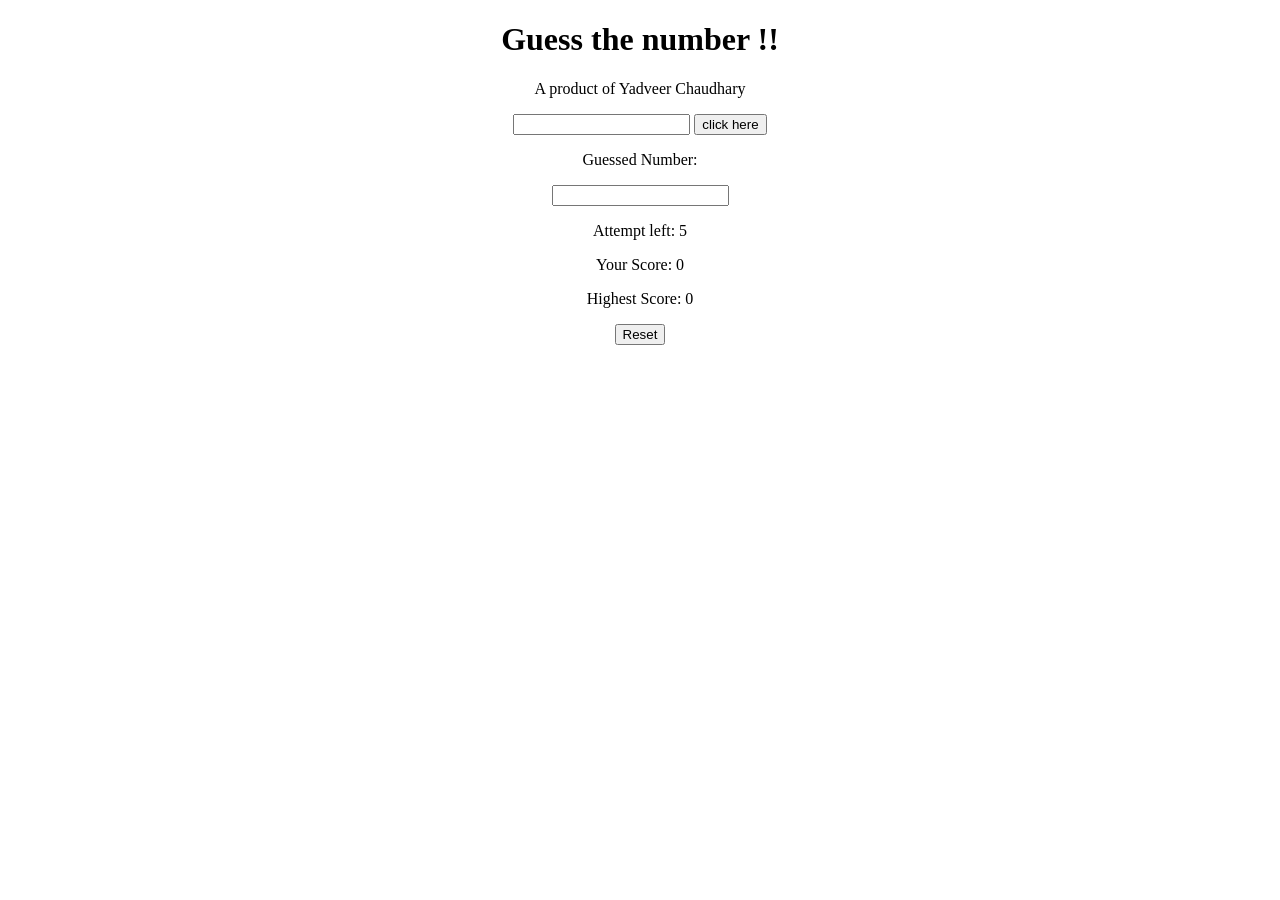
<file: Guess Number Project/index.html>
<!DOCTYPE html>
<html lang="en">
<head>
    <meta charset="UTF-8">
    <meta name="viewport" content="width=device-width, initial-scale=1.0">
    <title>Document</title>
</head>
<body>
    
    <center>
        <h1>Guess the number !!</h1>
        <p>A product of Yadveer Chaudhary</p>

        <input type="text" class="iput">

        <button class="btn">click here</button>

        <p>Guessed Number:</p>
        <input type="text" class="guess">

        <p>Attempt left: <span class="aleft">0</span></p>
        <p>Your Score: <span class="uscore">0</span></p>
        <p>Highest Score: <span class="hscore">0</span></p>

        <button class="fclose">Reset</button>
    </center>

    <script src="./script.js"></script>
</body>
</html>
</file>
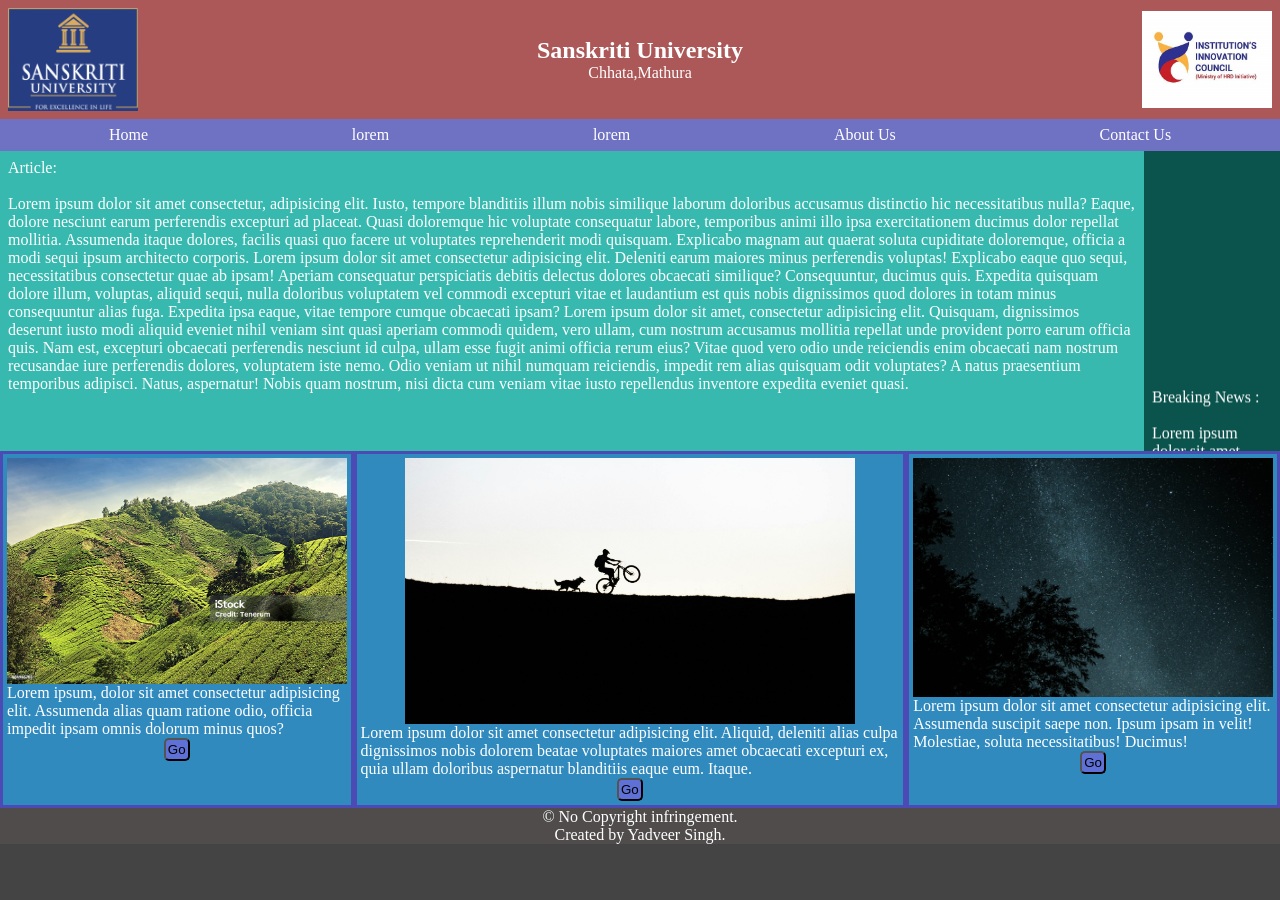
<file: Project-1/index.html>
<!DOCTYPE html>
<html lang="en">
<head>
    <meta charset="UTF-8">
    <meta name="viewport" content="width=device-width, initial-scale=1.0">
    <title>Document</title>

    <link rel="stylesheet" href="css/style.css">
    <link rel="stylesheet" href="css/queries.css">
</head>
<body>

    <header>
        <span><img class="sanskriti" src="./images/Sanskriti_University_logo.png" alt="sanskriti-logo"></span>
        <div>
            <h2>Sanskriti University</h2>
            <p class="address">Chhata,Mathura</p>
        </div>
        <span><img class="iic" src="./images/iic-logo.jpg" alt="iic-logo"></span>
    </header>

    <nav>
        <ul>
            <li>Home</li>
            <li>lorem</li>
            <li>lorem</li>
            <li>About Us</li>
            <li>Contact Us</li>
        </ul>
    </nav>

    <div class="part-1">

        <article class="first">
            Article:
            <br>
            <br>
            Lorem ipsum dolor sit amet consectetur, adipisicing elit. Iusto, tempore blanditiis illum nobis similique laborum doloribus accusamus distinctio hic necessitatibus nulla? Eaque, dolore nesciunt earum perferendis excepturi ad placeat. Quasi doloremque hic voluptate consequatur labore, temporibus animi illo ipsa exercitationem ducimus dolor repellat mollitia. Assumenda itaque dolores, facilis quasi quo facere ut voluptates reprehenderit modi quisquam. Explicabo magnam aut quaerat soluta cupiditate doloremque, officia a modi sequi ipsum architecto corporis. Lorem ipsum dolor sit amet consectetur adipisicing elit. Deleniti earum maiores minus perferendis voluptas! Explicabo eaque quo sequi, necessitatibus consectetur quae ab ipsam! Aperiam consequatur perspiciatis debitis delectus dolores obcaecati similique? Consequuntur, ducimus quis. Expedita quisquam dolore illum, voluptas, aliquid sequi, nulla doloribus voluptatem vel commodi excepturi vitae et laudantium est quis nobis dignissimos quod dolores in totam minus consequuntur alias fuga. Expedita ipsa eaque, vitae tempore cumque obcaecati ipsam?
            Lorem ipsum dolor sit amet, consectetur adipisicing elit. Quisquam, dignissimos deserunt iusto modi aliquid eveniet nihil veniam sint quasi aperiam commodi quidem, vero ullam, cum nostrum accusamus mollitia repellat unde provident porro earum officia quis. Nam est, excepturi obcaecati perferendis nesciunt id culpa, ullam esse fugit animi officia rerum eius? Vitae quod vero odio unde reiciendis enim obcaecati nam nostrum recusandae iure perferendis dolores, voluptatem iste nemo. Odio veniam ut nihil numquam reiciendis, impedit rem alias quisquam odit voluptates? A natus praesentium temporibus adipisci. Natus, aspernatur! Nobis quam nostrum, nisi dicta cum veniam vitae iusto repellendus inventore expedita eveniet quasi.
        </article>

        <marquee class="second" direction="up">
               Breaking News : 
               <br>
               <br>
               Lorem ipsum dolor sit amet consectetur adipisicing elit. Minima dolores possimus facilis nemo quaerat repellendus pariatur perferendis nobis dolor ad praesentium corrupti maiores nihil esse, tempore vero? Quisquam quos temporibus hic placeat in est deserunt nam? Iure dolorem in maiores. Lorem ipsum dolor sit amet consectetur adipisicing elit. Earum obcaecati mollitia eum quas quae numquam. Quasi officiis explicabo nostrum reiciendis optio tempora adipisci temporibus blanditiis accusamus et deserunt minus sed natus esse aliquam reprehenderit consectetur quo vero eius, nihil cumque delectus beatae quod repudiandae! Soluta omnis modi vel minima sit, et impedit illum maiores nihil, voluptate minus, unde quam odio?
            
        </marquee>

    </div>

    <div class="cards">
        <div class="card-1">
            <span>
                <img src="./images/img-1.jpg" alt="nature">
            </span>
            <p>Lorem ipsum, dolor sit amet consectetur adipisicing elit. Assumenda alias quam ratione odio, officia impedit ipsam omnis dolorum minus quos?</p>
            <button>Go</button>
        </div>

        <div class="card-2">
            <span>
                <img src="./images/img-2.jpg" alt="nature">
            </span>
            <p>Lorem ipsum dolor sit amet consectetur adipisicing elit. Aliquid, deleniti alias culpa dignissimos nobis dolorem beatae voluptates maiores amet obcaecati excepturi ex, quia ullam doloribus aspernatur blanditiis eaque eum. Itaque.</p>
            <button>Go</button>
        </div>
        <div class="card-3">
            <span>
                <img src="./images/img-3.jpg" alt="nature">
            </span>
            <p>Lorem ipsum dolor sit amet consectetur adipisicing elit. Assumenda suscipit saepe non. Ipsum ipsam in velit! Molestiae, soluta necessitatibus! Ducimus!</p>
            <button>Go</button>
        </div>
    </div>

    <footer>
        <p>
            © No Copyright infringement.
        </p>
        <p>
            Created by Yadveer Singh.
        </p>
    </footer>

</body>
</html>
</file>
<file: Project-1/css/style.css>
*{
    margin: 0;
    padding: 0;
}

body{
    background-color: #444;
    color: white;
    width: 100%;
}

header{
    display: flex;
    justify-content: space-between;
    align-items: center;
    background-color: #ac5858;
    padding: 8px;
}

.sanskriti, .iic{
    width : 130px;
}

.address{
    text-align: center;
}

nav ul{
    display: flex;
    justify-content: space-around;
    list-style-type: none;
    background-color: #6f71c2;
    padding: 7px;
}

.part-1{
    display: flex;
    /* justify-content: center; */
    height: 300px;
}

.first{
    background-color: #37b9af;
    padding: 8px;
}

.second{
    background-color: #0b534d;
    padding: 8px;
}

.cards{
    display: flex;
    justify-content: space-between;
    background-color: #b31919;
    height: auto;
}

.card-1{
    display: flex;
    flex-direction: column;
    align-items: center;
    background-color: #308abe;
    padding: 4px;
    border: 3px solid rgb(76, 75, 182);
}

.card-2{
    display: flex;
    flex-direction: column;
    align-items: center;
        background-color: #308abe;
    padding: 4px;
    border: 3px solid rgb(76, 75, 182);
}

.card-3{
    display: flex;
    flex-direction: column;
    align-items: center;
    background-color: #308abe;
    padding: 4px;
    border: 3px solid rgb(76, 75, 182);
}

img{
    width: 450px;
}

button{
    background-color: #5f71d6;
    border-radius: 5px;
    padding: 2px;
}

button:hover{
    background-color: #3248c2;

}

footer{
    background-color: #504c4c;
}

footer p{
    text-align: center;
}
</file>
<file: Project-1/css/queries.css>
/* ========== Global Responsive Fixes ========== */
html {
  box-sizing: border-box;
}
*,
*::before,
*::after {
  box-sizing: inherit;
}

body {
  overflow-x: hidden;
}

img {
  max-width: 100%;
  height: auto;
  display: block;
}

/* Prevent horizontal scroll on all containers */
.cards,
.part-1,
header,
nav,
footer {
  max-width: 100vw;
  overflow-x: hidden;
}
footer {
  width: 100%;
  word-break: break-word;
  white-space: normal;
  overflow-x: visible;
  display: block;
}

/* ========== Tablet Styles (≤ 900px) ========== */
@media (max-width: 900px) {
  /* Header: Stack logo and text vertically */
  header {
    flex-direction: column;
    align-items: center;
    text-align: center;
  }
  .sanskriti,
  .iic {
    width: 80px;
    height: auto;
  }
  nav ul {
    flex-direction: column;
    gap: 0.5rem;
  }
  .part-1 {
    flex-direction: column;
  }
  .cards {
    flex-direction: column;
    align-items: center;
  }
  .cards > div {
    width: 80%;
    margin-bottom: 1.5rem;
    min-width: 0;
    box-sizing: border-box;
  }
}

/* ========== Mobile Styles (≤ 600px) ========== */
@media (max-width: 600px) {
  /* Reduce padding and font sizes for mobile */
  body {
    padding: 0.5rem;
    font-size: 0.95rem;
  }
  header h2 {
    font-size: 1.2rem;
  }
  .address {
    font-size: 0.9rem;
  }
  nav ul {
    padding: 0;
    font-size: 1rem;
  }
  .part-1 article.first {
    font-size: 0.95rem;
    padding: 0.5rem;
  }
  .cards > div {
    width: 100%;
    min-width: 0;
    max-width: 100%;
    box-sizing: border-box;
  }
  .cards img {
    width: 100%;
    height: auto;
    object-fit: cover;
    display: block;
  }
  footer {
    font-size: 0.9rem;
    text-align: center;
  }
}

/* ========== Extra Small Devices (≤ 400px) ========== */
@media (max-width: 400px) {
  header h2 {
    font-size: 1rem;
  }
  .cards button {
    font-size: 0.9rem;
    padding: 0.3rem 0.7rem;
  }
}

/*
  Add more breakpoints as needed for your design.
  Adjust selectors to match your style.css structure if needed.
*/
</file>
